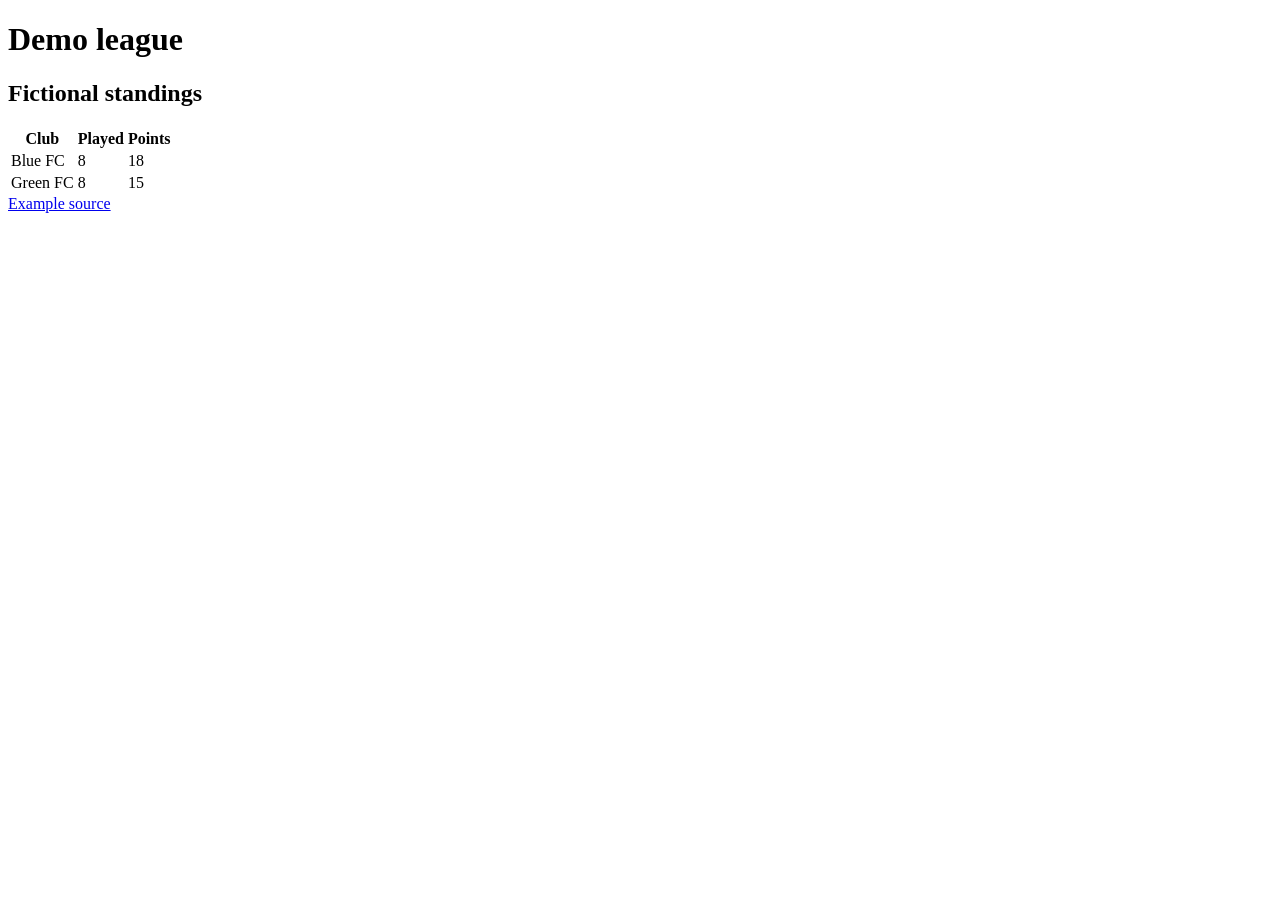
<file: 18-web-scraper/sample.html>
<!doctype html><html><head><title>Sample standings</title></head><body>
<h1>Demo league</h1><section class="league-standing"><h2>Fictional standings</h2>
<table><tr><th>Club</th><th>Played</th><th>Points</th></tr>
<tr><td>Blue FC</td><td>8</td><td>18</td></tr>
<tr><td>Green FC</td><td>8</td><td>15</td></tr></table>
<a href="https://example.com">Example source</a></section></body></html>
</file>
